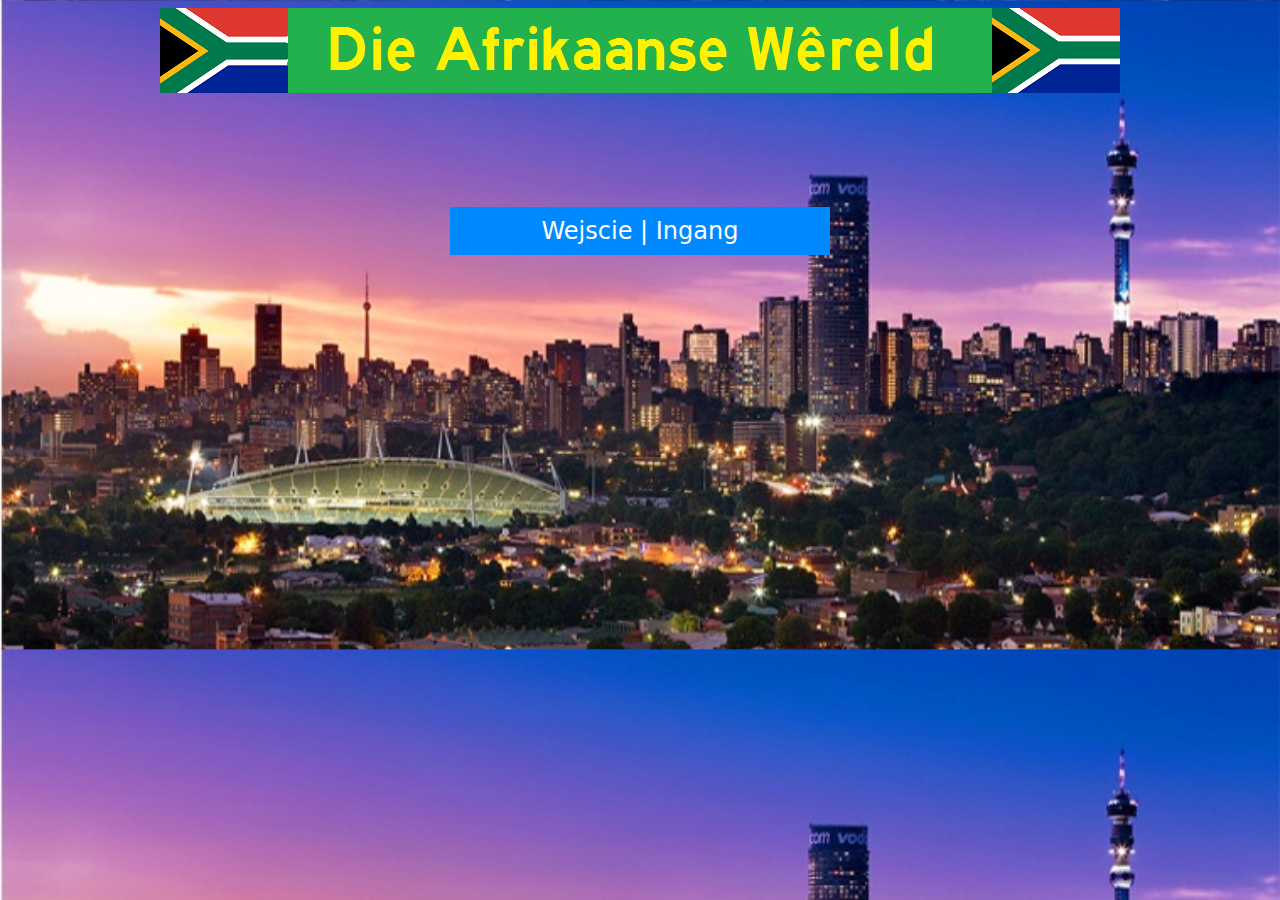
<file: index.html>
<html>

<head>
<title>Die Afrikaanse Wereld</title>
<link rel="stylesheet" href="styl.css" type="text/css" />
</head>

<body>
<img src="prente/headprent.png" align=center />
<br>

<br>
<br>
<br><br><br>
<div id="knoppie"><center>
<a href="sub/head.html" top=50%>Wejscie | Ingang</a>
</center></div>
<br><br><br>
</body>

</html>
</file>
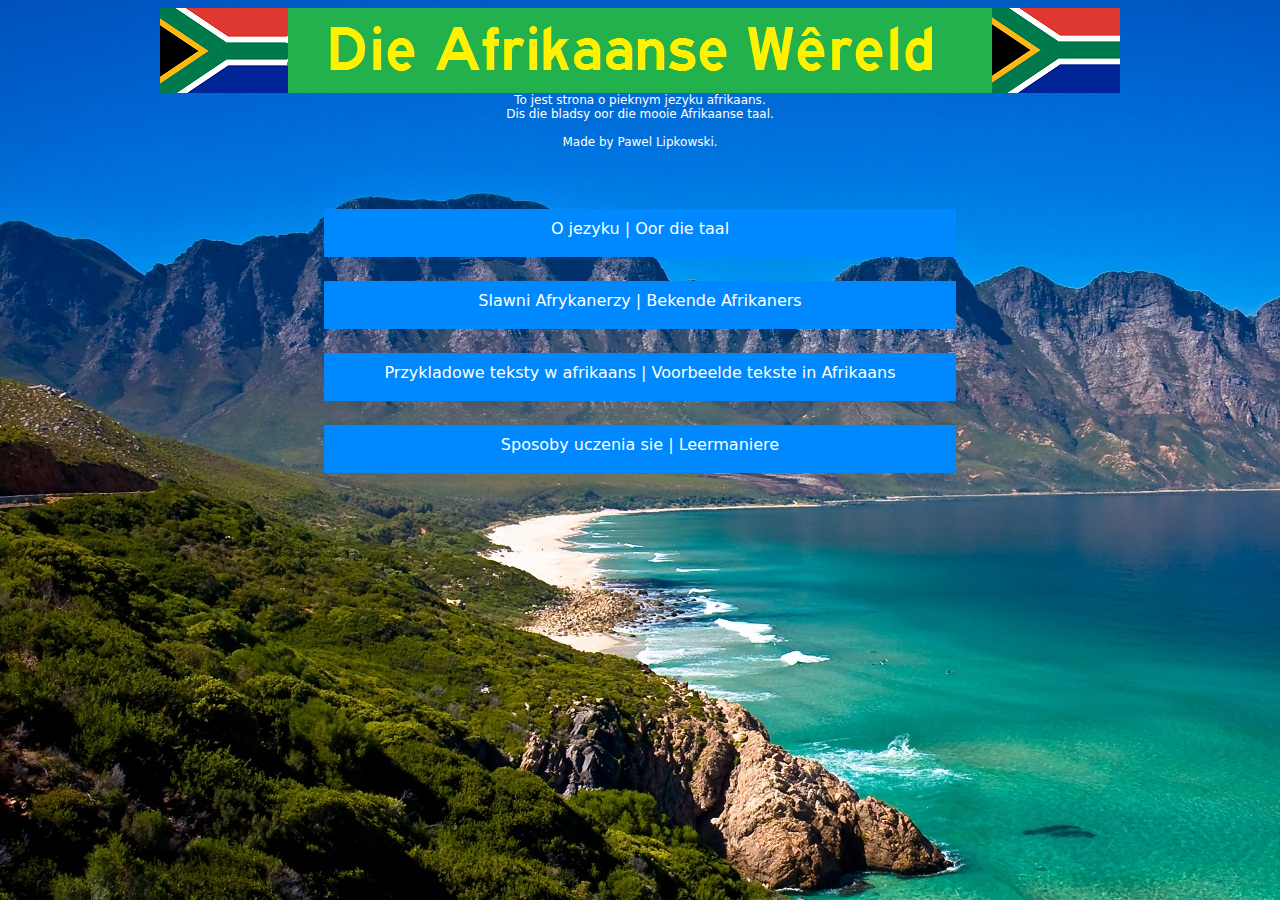
<file: sub/head.html>
<html>

<head>
<title>Die Afrikaanse Wereld</title>
<link rel="stylesheet" href="styl.css" type="text/css" />
</head>

<body>
<img src="prente/headprent.png" align=center />
<br>

<content>
To jest strona o pieknym jezyku afrikaans. 
<br>Dis die bladsy oor die mooie Afrikaanse taal.
<br><br>Made by Pawel Lipkowski.
</content>
<br><br><br>
<div id="knoppie"><center>
<a href="sub/oor.html">O jezyku | Oor die taal</a>
</center></div>
<div id="knoppie">
<a href="sub/bekende.html">Slawni Afrykanerzy | Bekende Afrikaners</a>
</div>
<div id="knoppie">
<a href="sub/voorbeelde.html">Przykladowe teksty w afrikaans | Voorbeelde tekste in Afrikaans</a>
</div>
<div id="knoppie">
<a href="sub/leer.html">Sposoby uczenia sie | Leermaniere</a>
</div>
<br><br><br>
</body>

</html>
</file>
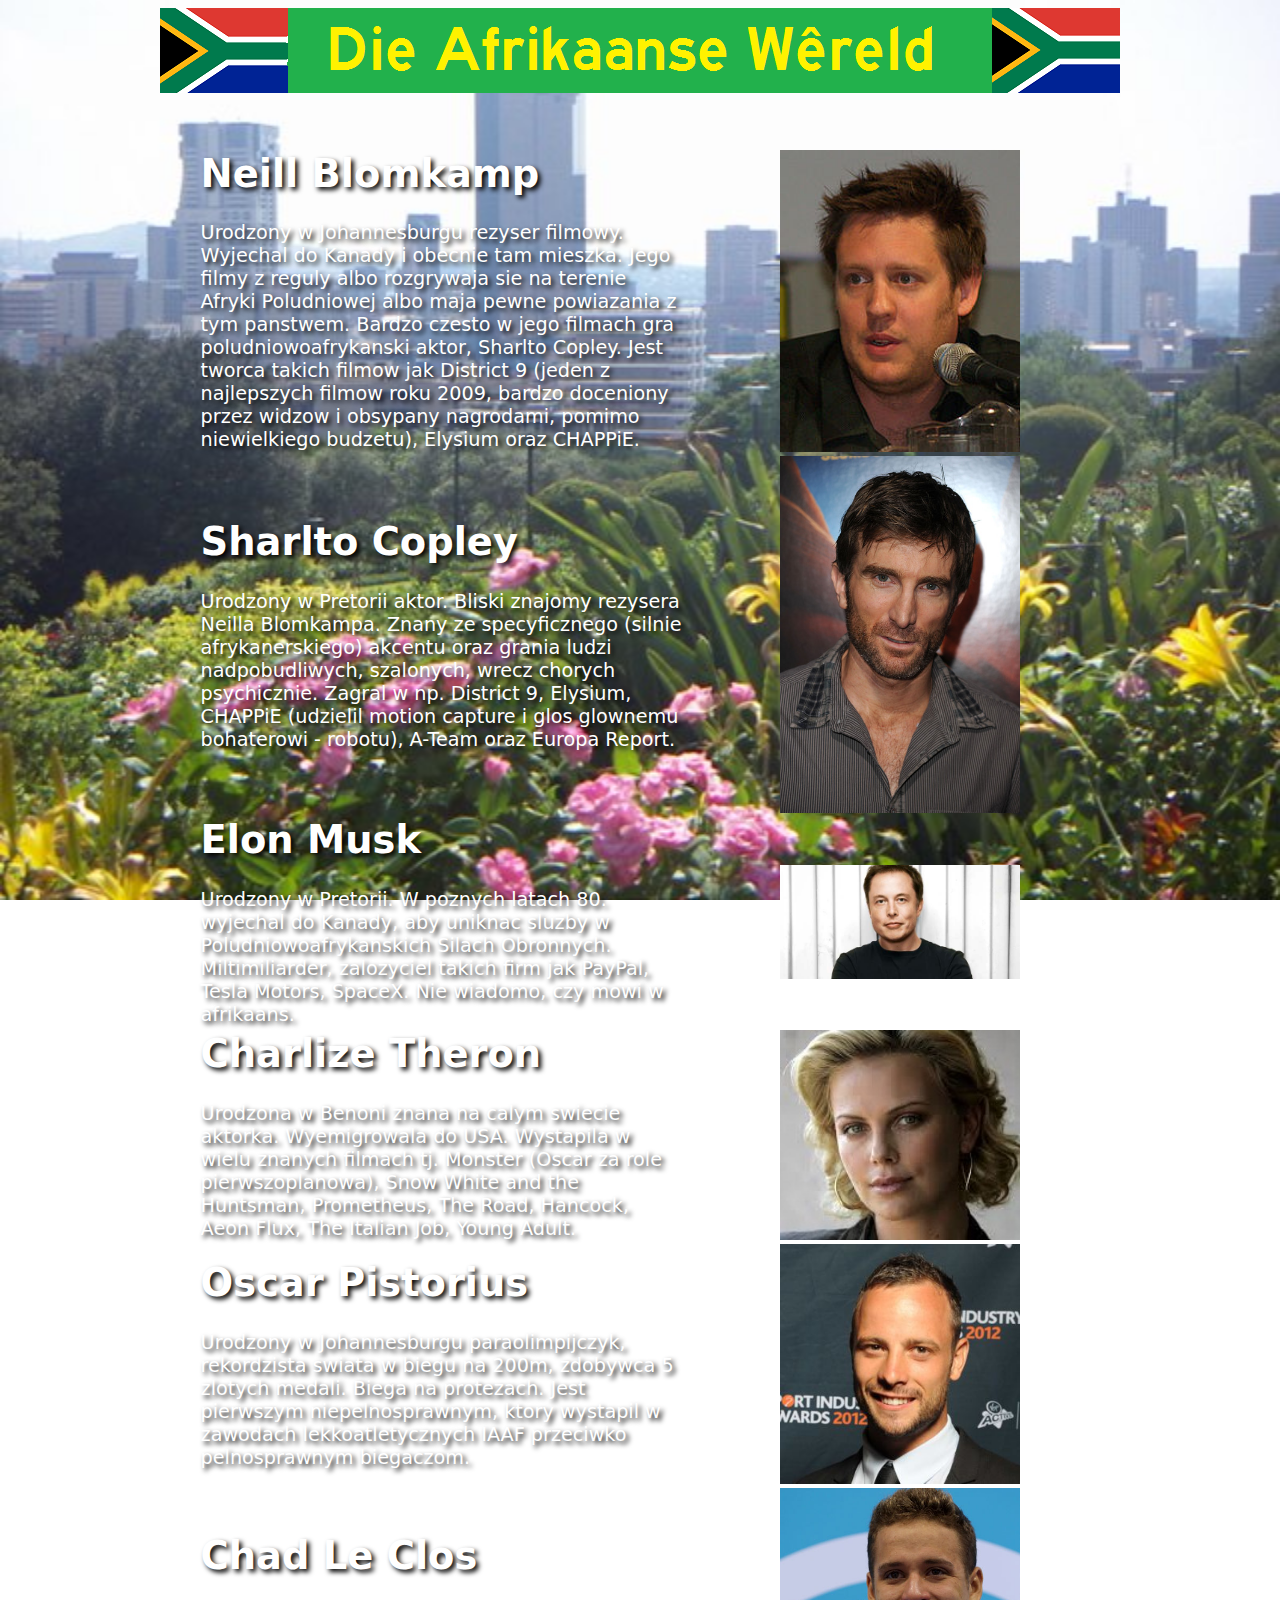
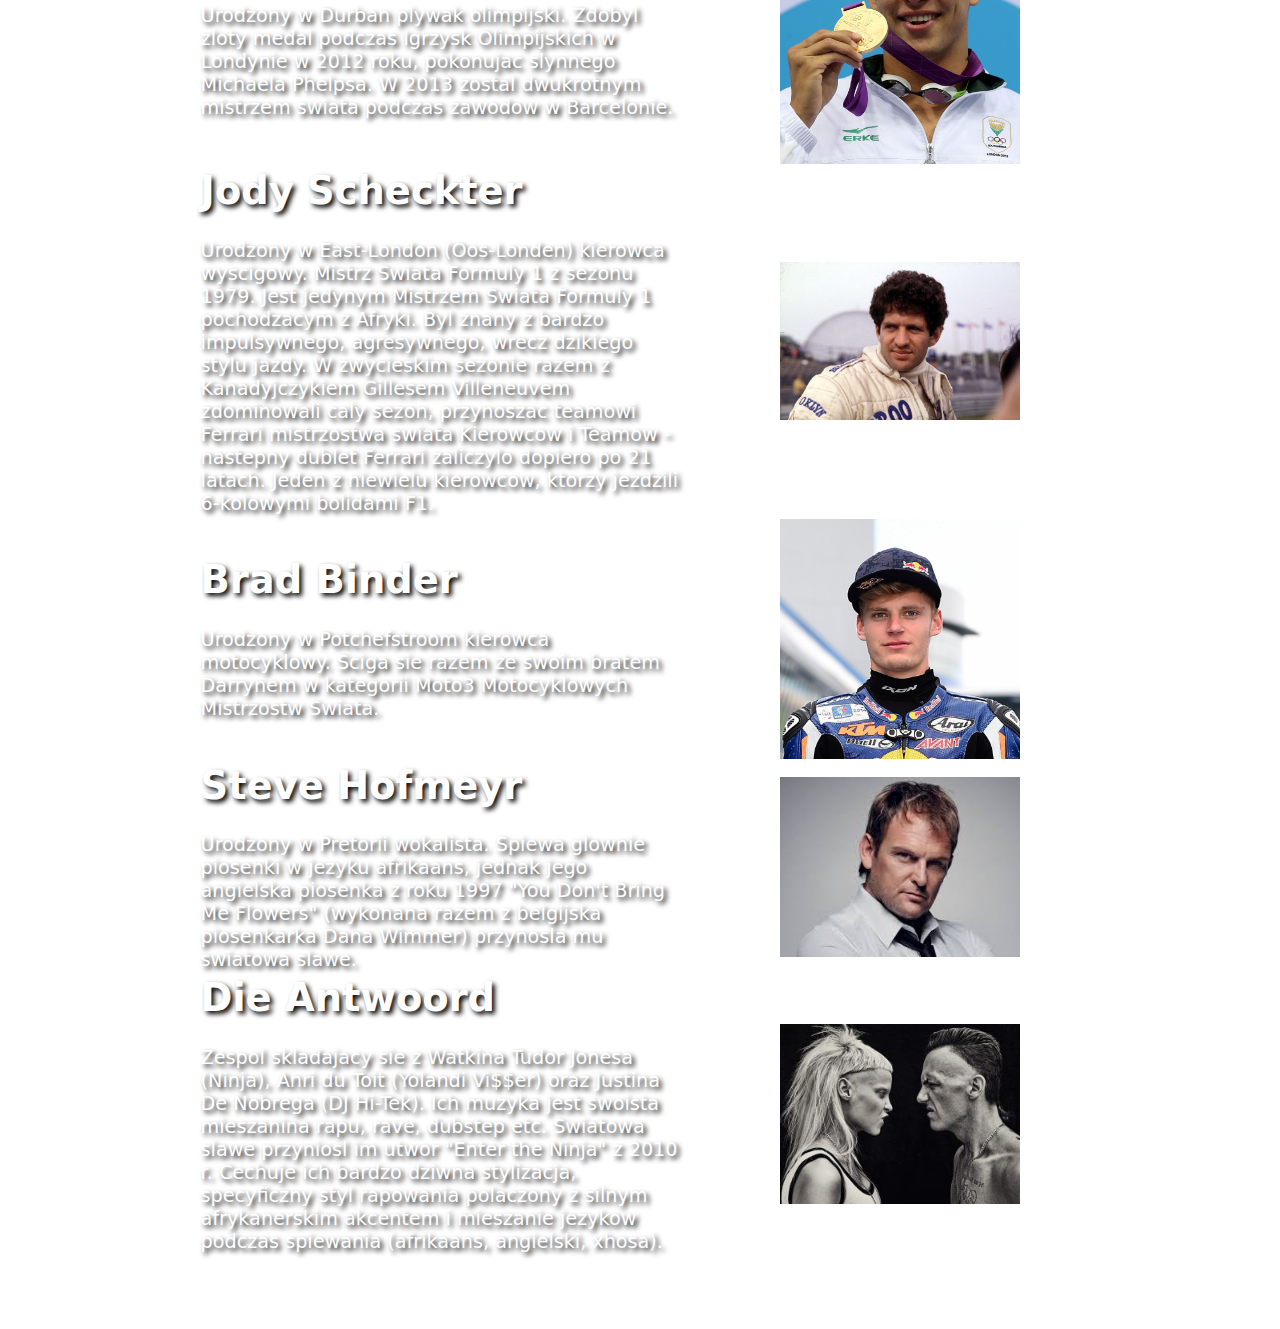
<file: sub/sub/bekende.html>
<html>

<head>
<title>Die Afrikaanse Wereld</title>
<link rel="stylesheet" href="styl_bekende.css" type="text/css" />
</head>

<body style="background-attachment: fixed; background-repeat: no-repeat;">
<img src="prente/headprent.png" align=center />
<br>
<br><br><br>

<table>
<tr><td width=55%>
<teks>
<h1>Neill Blomkamp</h1>
Urodzony w Johannesburgu rezyser filmowy. Wyjechal do Kanady i obecnie tam mieszka. Jego filmy z reguly albo rozgrywaja sie na terenie Afryki Poludniowej albo maja pewne powiazania z tym panstwem. Bardzo czesto w jego filmach gra poludniowoafrykanski aktor, Sharlto Copley. Jest tworca takich filmow jak District 9 (jeden z najlepszych filmow roku 2009, bardzo doceniony przez widzow i obsypany nagrodami, pomimo niewielkiego budzetu), Elysium oraz CHAPPiE.
</teks>
</td><td>
<img id="persoon" src="prente/neillblomkamp.jpg" />
</tr>
<tr><td width=55%>
<teks>
<h1>Sharlto Copley</h1>
Urodzony w Pretorii aktor. Bliski znajomy rezysera Neilla Blomkampa. Znany ze specyficznego (silnie afrykanerskiego) akcentu oraz grania ludzi nadpobudliwych, szalonych, wrecz chorych psychicznie. Zagral w np. District 9, Elysium, CHAPPiE (udzielil motion capture i glos glownemu bohaterowi - robotu), A-Team oraz Europa Report.
</teks>
</td><td>
<img id="persoon" src="prente/sharltocopley.jpg" />
</tr>
<tr><td width=55%>
<teks>
<h1>Elon Musk</h1>
Urodzony w Pretorii. W poznych latach 80. wyjechal do Kanady, aby uniknac sluzby w Poludniowoafrykanskich Silach Obronnych. Miltimiliarder, zalozyciel takich firm jak PayPal, Tesla Motors, SpaceX. Nie wiadomo, czy mowi w afrikaans.
</teks>
</td><td>
<img id="persoon" src="prente/elonmusk.jpg" />
</tr>
<tr><td width=55%>
<teks>
<h1>Charlize Theron</h1>
Urodzona w Benoni znana na calym swiecie aktorka. Wyemigrowala do USA. Wystapila w wielu znanych filmach tj. Monster (Oscar za role pierwszoplanowa), Snow White and the Huntsman, Prometheus, The Road, Hancock, Aeon Flux, The Italian Job, Young Adult.
</teks>
</td><td>
<img id="persoon" src="prente/charlizetheron.jpeg" />
</tr>
<tr><td width=55%>
<teks>
<h1>Oscar Pistorius</h1>
Urodzony w Johannesburgu paraolimpijczyk, rekordzista swiata w biegu na 200m, zdobywca 5 zlotych medali. Biega na protezach. Jest pierwszym niepelnosprawnym, ktory wystapil w zawodach lekkoatletycznych IAAF przeciwko pelnosprawnym biegaczom.
</teks>
</td><td>
<img id="persoon" src="prente/oscarpistorius.jpg" />
</tr>
<tr><td width=55%>
<teks>
<h1>Chad Le Clos</h1>
Urodzony w Durban plywak olimpijski. Zdobyl zloty medal podczas Igrzysk Olimpijskich w Londynie w 2012 roku, pokonujac slynnego Michaela Phelpsa. W 2013 zostal dwukrotnym mistrzem swiata podczas zawodow w Barcelonie.
</teks>
</td><td>
<img id="persoon" src="prente/chadleclos.jpg" />
</tr>
<tr><td width=55%>
<teks>
<h1>Jody Scheckter</h1>
Urodzony w East-London (Oos-Londen) kierowca wyscigowy. Mistrz Swiata Formuly 1 z sezonu 1979. Jest jedynym Mistrzem Swiata Formuly 1 pochodzacym z Afryki. Byl znany z bardzo impulsywnego, agresywnego, wrecz dzikiego stylu jazdy. W zwycieskim sezonie razem z Kanadyjczykiem Gillesem Villeneuvem zdominowali caly sezon, przynoszac teamowi Ferrari mistrzostwa swiata Kierowcow i Teamow - nastepny dublet Ferrari zaliczylo dopiero po 21 latach. Jeden z niewielu kierowcow, ktorzy jezdzili 6-kolowymi bolidami F1.
</teks>
</td><td>
<img id="persoon" src="prente/jodyscheckter.jpg" />
</tr>
<tr><td width=55%>
<teks>
<h1>Brad Binder</h1>
Urodzony w Potchefstroom kierowca motocyklowy. Sciga sie razem ze swoim bratem Darrynem w kategorii Moto3 Motocyklowych Mistrzostw Swiata.
</teks>
</td><td>
<img id="persoon" src="prente/bradbinder.jpg" />
</tr>
<tr><td width=55%>
<teks>
<h1>Steve Hofmeyr</h1>
Urodzony w Pretorii wokalista. Spiewa glownie piosenki w jezyku afrikaans, jednak jego angielska piosenka z roku 1997 "You Don't Bring Me Flowers" (wykonana razem z belgijska piosenkarka Dana Wimmer) przynosla mu swiatowa slawe.
</teks>
</td><td>
<img id="persoon" src="prente/stevehofmeyr.jpeg" />
</tr>
<tr><td width=55%>
<teks>
<h1>Die Antwoord</h1>
Zespol skladajacy sie z Watkina Tudor Jonesa (Ninja), Anri du Toit (Yolandi Vi$$er) oraz Justina De Nobrega (DJ Hi-Tek). Ich muzyka jest swoista mieszanina rapu, rave, dubstep etc. Swiatowa slawe przyniosl im utwor "Enter the Ninja" z 2010 r. Cechuje ich bardzo dziwna stylizacja, specyficzny styl rapowania polaczony z silnym afrykanerskim akcentem i mieszanie jezykow podczas spiewania (afrikaans, angielski, xhosa).
</teks>
</td><td>
<img id="persoon" src="prente/dieantwoord.jpeg" />
</tr>
</table>

<br><br><br>
<auteur>Autor: Pawel Lipkowski Zrodlo: wiedza wlasna, pl.wikipedia.org, Google Grafika</auteur>
</body>

</html>
</file>
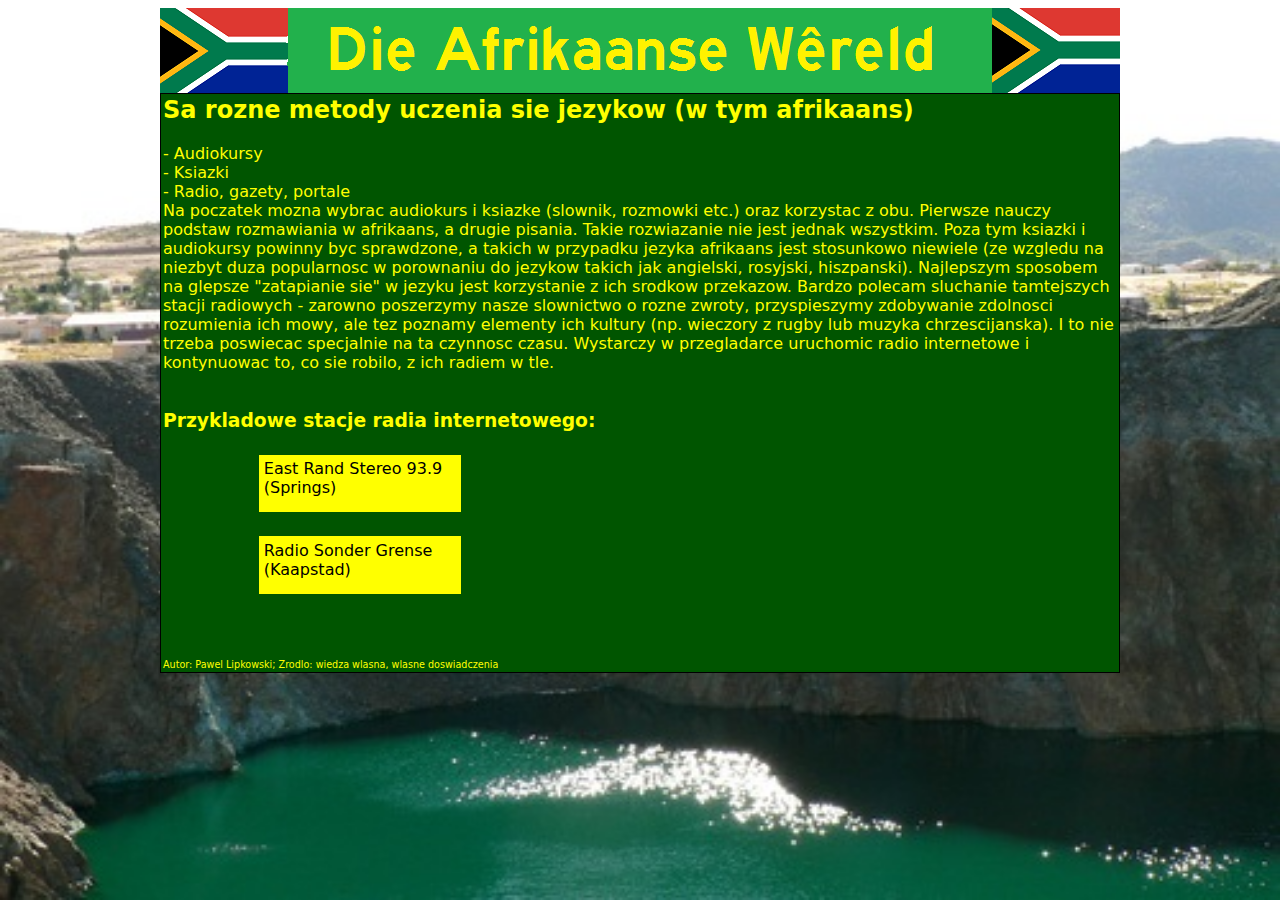
<file: sub/sub/leer.html>
<html>

<head>
<title>Die Afrikaanse Wereld</title>
<link rel="stylesheet" href="styl_leer.css" type="text/css" />
</head>

<body style="background-attachment: fixed; background-repeat: no-repeat;" >
<img src="prente/headprent.png" align=center />
<br>
<table style="width:10in" align=center>
<tr><td>
<h2>Sa rozne metody uczenia sie jezykow (w tym afrikaans)</h2>
 - Audiokursy<br>
 - Ksiazki<br>
 - Radio, gazety, portale<br>

Na poczatek mozna wybrac audiokurs i ksiazke (slownik, rozmowki etc.) oraz korzystac z obu. Pierwsze nauczy podstaw rozmawiania w afrikaans, a drugie pisania. Takie rozwiazanie nie jest jednak wszystkim. Poza tym ksiazki i audiokursy powinny byc sprawdzone, a takich w przypadku jezyka afrikaans jest stosunkowo niewiele (ze wzgledu na niezbyt duza popularnosc w porownaniu do jezykow takich jak angielski, rosyjski, hiszpanski). Najlepszym sposobem na glepsze "zatapianie sie" w jezyku jest korzystanie z ich srodkow przekazow. Bardzo polecam sluchanie tamtejszych stacji radiowych - zarowno poszerzymy nasze slownictwo o rozne zwroty, przyspieszymy zdobywanie zdolnosci rozumienia ich mowy, ale tez poznamy elementy ich kultury (np. wieczory z rugby lub muzyka chrzescijanska). I to nie trzeba poswiecac specjalnie na ta czynnosc czasu. Wystarczy w przegladarce uruchomic radio internetowe i kontynuowac to, co sie robilo, z ich radiem w tle.<br><br>
<h3>Przykladowe stacje radia internetowego:</h3>
<div id="knoppie">
<a href="oudio/oosrand.m3u">East Rand Stereo 93.9 (Springs)</a>
</div>
<div id="knoppie">
<a href="oudio.rsg.m3u">Radio Sonder Grense (Kaapstad)</a>
</div>

</td>
</tr>
<tr><td><br><br><auteur>Autor: Pawel Lipkowski; Zrodlo: wiedza wlasna, wlasne doswiadczenia</auteur><td></tr>
</table>

</div>
<br><br><br>
</body>

</html>
</file>
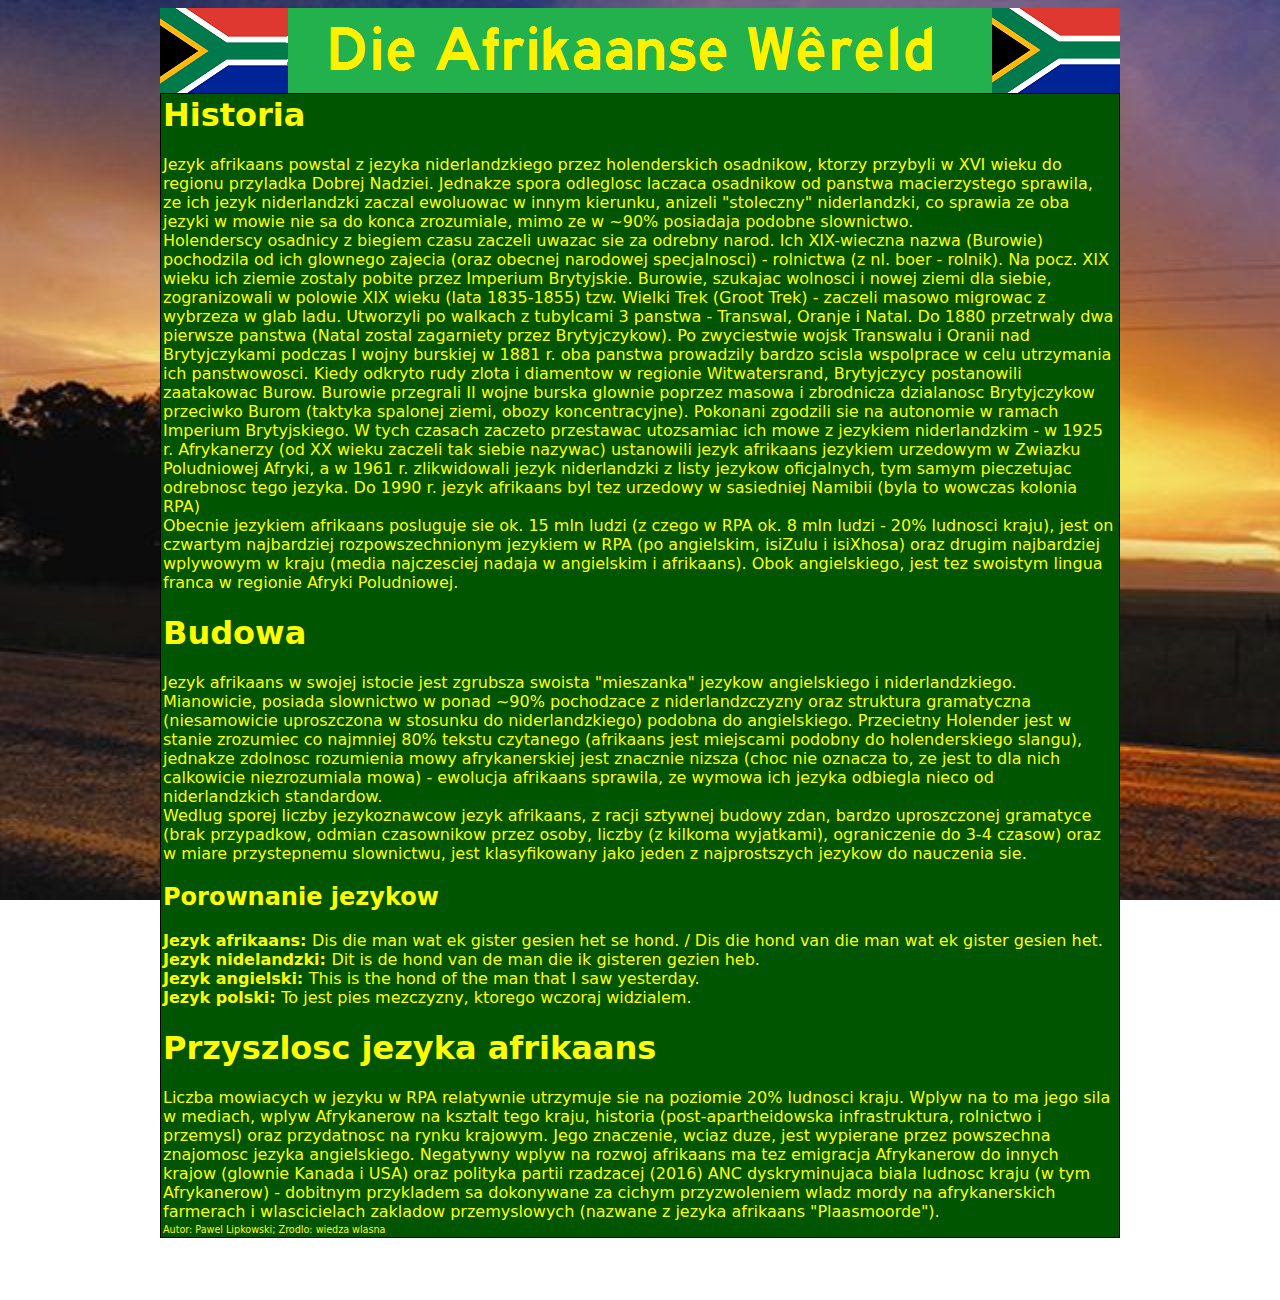
<file: sub/sub/oor.html>
<html>

<head>
<title>Die Afrikaanse Wereld</title>
<link rel="stylesheet" href="styl_oor.css" type="text/css" />
</head>

<body style="background-attachment: fixed; background-repeat: no-repeat;" >
<img src="prente/headprent.png" align=center />
<br>
<table style="width:10in" align=center>
<tr><td>
<h1>Historia</h1>
Jezyk afrikaans powstal z jezyka niderlandzkiego przez holenderskich osadnikow, ktorzy przybyli w XVI wieku do regionu przyladka Dobrej Nadziei.
Jednakze spora odleglosc laczaca osadnikow od panstwa macierzystego sprawila, ze ich jezyk niderlandzki zaczal ewoluowac w innym kierunku, anizeli
"stoleczny" niderlandzki, co sprawia ze oba jezyki w mowie nie sa do konca zrozumiale, mimo ze w ~90% posiadaja podobne slownictwo.<br>
Holenderscy osadnicy z biegiem czasu zaczeli uwazac sie za odrebny narod. Ich XIX-wieczna nazwa (Burowie) pochodzila od ich glownego zajecia (oraz obecnej narodowej specjalnosci) - rolnictwa (z nl. boer - rolnik). Na pocz. XIX wieku ich ziemie zostaly pobite przez Imperium Brytyjskie. Burowie, szukajac wolnosci
i nowej ziemi dla siebie, zogranizowali w polowie XIX wieku (lata 1835-1855) tzw. Wielki Trek (Groot Trek) - zaczeli masowo migrowac z wybrzeza w glab ladu. Utworzyli po walkach z tubylcami 3 panstwa - Transwal, Oranje i Natal. Do 1880 przetrwaly dwa pierwsze panstwa (Natal zostal zagarniety przez Brytyjczykow).
Po zwyciestwie wojsk Transwalu i Oranii nad Brytyjczykami podczas I wojny burskiej w 1881 r. oba panstwa prowadzily bardzo scisla wspolprace w celu utrzymania ich panstwowosci. Kiedy odkryto rudy zlota i diamentow w regionie Witwatersrand, Brytyjczycy postanowili zaatakowac Burow. Burowie przegrali II wojne burska glownie poprzez masowa i zbrodnicza dzialanosc Brytyjczykow przeciwko Burom (taktyka spalonej ziemi, obozy koncentracyjne). Pokonani zgodzili sie na autonomie w ramach Imperium Brytyjskiego. W tych czasach zaczeto przestawac utozsamiac ich mowe z jezykiem niderlandzkim - w 1925 r. Afrykanerzy (od XX wieku zaczeli tak siebie nazywac) ustanowili jezyk afrikaans jezykiem urzedowym w Zwiazku Poludniowej Afryki, a w 1961 r. zlikwidowali jezyk niderlandzki z listy jezykow oficjalnych, tym samym pieczetujac odrebnosc tego jezyka. Do 1990 r. jezyk afrikaans byl tez urzedowy w sasiedniej Namibii (byla to wowczas kolonia RPA)<br>
Obecnie jezykiem afrikaans posluguje sie ok. 15 mln ludzi (z czego w RPA ok. 8 mln ludzi - 20% ludnosci kraju), jest on czwartym najbardziej rozpowszechnionym jezykiem w RPA (po angielskim, isiZulu i isiXhosa) oraz drugim najbardziej wplywowym w kraju (media najczesciej nadaja w angielskim i afrikaans). Obok angielskiego, jest tez swoistym lingua franca w regionie Afryki Poludniowej.
<h1>Budowa</h1>
Jezyk afrikaans w swojej istocie jest zgrubsza swoista "mieszanka" jezykow angielskiego i niderlandzkiego. Mianowicie, posiada slownictwo w ponad ~90% pochodzace z niderlandzczyzny oraz struktura gramatyczna (niesamowicie uproszczona w stosunku do niderlandzkiego) podobna do angielskiego. Przecietny Holender jest w stanie zrozumiec co najmniej 80% tekstu czytanego (afrikaans jest miejscami podobny do holenderskiego slangu), jednakze zdolnosc rozumienia mowy afrykanerskiej jest znacznie nizsza (choc nie oznacza to, ze jest to dla nich calkowicie niezrozumiala mowa) - ewolucja afrikaans sprawila, ze wymowa ich jezyka odbiegla nieco od niderlandzkich standardow.<br>
Wedlug sporej liczby jezykoznawcow jezyk afrikaans, z racji sztywnej budowy zdan, bardzo uproszczonej gramatyce (brak przypadkow, odmian czasownikow przez osoby, liczby (z kilkoma wyjatkami), ograniczenie do 3-4 czasow) oraz w miare przystepnemu slownictwu, jest klasyfikowany jako jeden z najprostszych jezykow do nauczenia sie.
<h2>Porownanie jezykow</h2>
<b>Jezyk afrikaans: </b> Dis die man wat ek gister gesien het se hond. / Dis die hond van die man wat ek gister gesien het.<br>
<b>Jezyk nidelandzki: </b> Dit is de hond van de man die ik gisteren gezien heb.<br>
<b>Jezyk angielski: </b> This is the hond of the man that I saw yesterday.<br>
<b>Jezyk polski: </b> To jest pies mezczyzny, ktorego wczoraj widzialem.<br>
<h1>Przyszlosc jezyka afrikaans</h1>
Liczba mowiacych w jezyku w RPA relatywnie utrzymuje sie na poziomie 20% ludnosci kraju. Wplyw na to ma jego sila w mediach, wplyw Afrykanerow na ksztalt tego kraju, historia (post-apartheidowska infrastruktura, rolnictwo i przemysl) oraz przydatnosc na rynku krajowym. Jego znaczenie, wciaz duze, jest wypierane przez powszechna znajomosc jezyka angielskiego. Negatywny wplyw na rozwoj afrikaans ma tez emigracja Afrykanerow do innych krajow (glownie Kanada i USA) oraz polityka partii rzadzacej (2016) ANC dyskryminujaca biala ludnosc kraju (w tym Afrykanerow) - dobitnym przykladem sa dokonywane za cichym przyzwoleniem wladz mordy na afrykanerskich farmerach i wlascicielach zakladow przemyslowych (nazwane z jezyka afrikaans "Plaasmoorde").
</td>
</tr>
<tr><td><auteur>Autor: Pawel Lipkowski; Zrodlo: wiedza wlasna</auteur><td></tr>
</table>

</div>
<br><br><br>
</body>

</html>
</file>
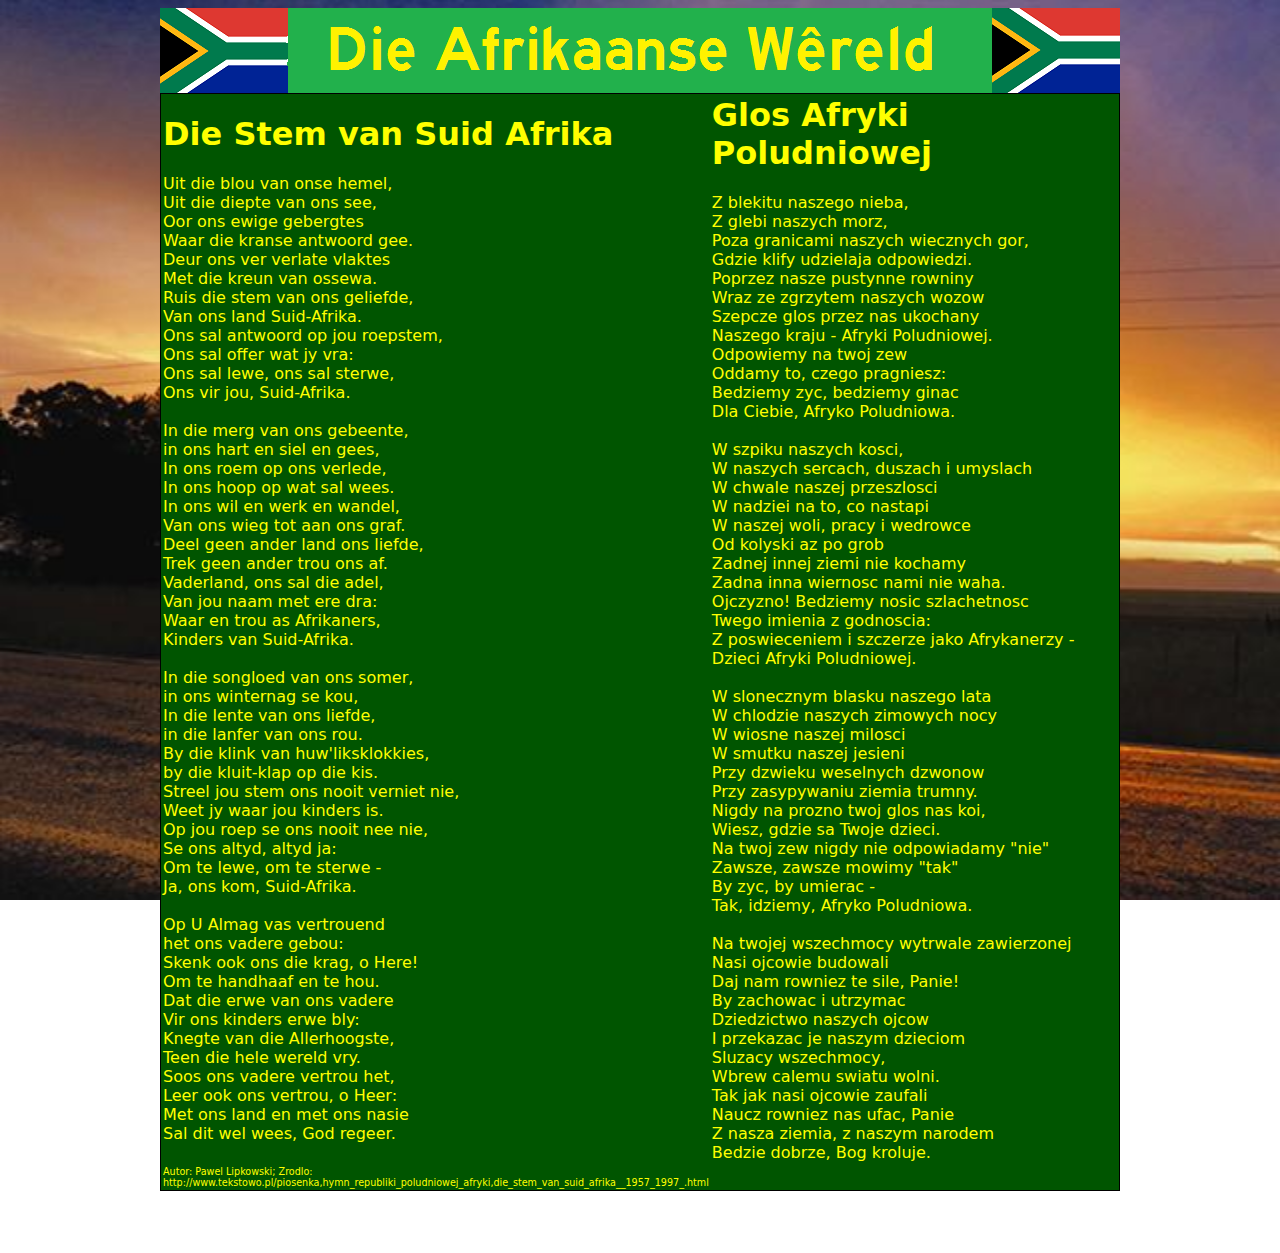
<file: sub/sub/stem.html>
<html>

<head>
<title>Die Afrikaanse Wereld</title>
<link rel="stylesheet" href="styl_oor.css" type="text/css" />
</head>

<body style="background-attachment: fixed; background-repeat: no-repeat;" >
<img src="prente/headprent.png" align=center />
<br>
<table style="width:10in" align=center>
<tr><td width=50%>
<h1>Die Stem van Suid Afrika</h1>
Uit die blou van onse hemel, <br>
Uit die diepte van ons see, <br>
Oor ons ewige gebergtes <br>
Waar die kranse antwoord gee. <br>
Deur ons ver verlate vlaktes <br>
Met die kreun van ossewa. <br>
Ruis die stem van ons geliefde, <br>
Van ons land Suid-Afrika. <br>
Ons sal antwoord op jou roepstem, <br>
Ons sal offer wat jy vra: <br>
Ons sal lewe, ons sal sterwe, <br>
Ons vir jou, Suid-Afrika. <br><br>
In die merg van ons gebeente, <br>
in ons hart en siel en gees, <br>
In ons roem op ons verlede, <br>
In ons hoop op wat sal wees. <br>
In ons wil en werk en wandel, <br>
Van ons wieg tot aan ons graf. <br>
Deel geen ander land ons liefde, <br>
Trek geen ander trou ons af. <br>
Vaderland, ons sal die adel, <br>
Van jou naam met ere dra: <br>
Waar en trou as Afrikaners, <br>
Kinders van Suid-Afrika. <br><br>
In die songloed van ons somer, <br>
in ons winternag se kou, <br>
In die lente van ons liefde, <br>
in die lanfer van ons rou. <br>
By die klink van huw'liksklokkies, <br>
by die kluit-klap op die kis. <br>
Streel jou stem ons nooit verniet nie, <br>
Weet jy waar jou kinders is. <br>
Op jou roep se ons nooit nee nie, <br>
Se ons altyd, altyd ja: <br>
Om te lewe, om te sterwe - <br>
Ja, ons kom, Suid-Afrika. <br><br>
Op U Almag vas vertrouend <br>
het ons vadere gebou: <br>
Skenk ook ons die krag, o Here! <br>
Om te handhaaf en te hou. <br>
Dat die erwe van ons vadere <br>
Vir ons kinders erwe bly: <br>
Knegte van die Allerhoogste, <br>
Teen die hele wereld vry. <br>
Soos ons vadere vertrou het, <br>
Leer ook ons vertrou, o Heer: <br>
Met ons land en met ons nasie <br>
Sal dit wel wees, God regeer.
</td>
<td>
<h1>Glos Afryki Poludniowej</h1>
Z blekitu naszego nieba, <br>
Z glebi naszych morz, <br>
Poza granicami naszych wiecznych gor, <br>
Gdzie klify udzielaja odpowiedzi. <br>
Poprzez nasze pustynne rowniny <br>
Wraz ze zgrzytem naszych wozow <br>
Szepcze glos przez nas ukochany <br>
Naszego kraju - Afryki Poludniowej. <br>
Odpowiemy na twoj zew <br>
Oddamy to, czego pragniesz: <br>
Bedziemy zyc, bedziemy ginac <br>
Dla Ciebie, Afryko Poludniowa. <br><br>

W szpiku naszych kosci, <br>
W naszych sercach, duszach i umyslach <br>
W chwale naszej przeszlosci <br>
W nadziei na to, co nastapi <br>
W naszej woli, pracy i wedrowce <br>
Od kolyski az po grob <br>
Zadnej innej ziemi nie kochamy <br>
Zadna inna wiernosc nami nie waha. <br>
Ojczyzno! Bedziemy nosic szlachetnosc <br>
Twego imienia z godnoscia: <br>
Z poswieceniem i szczerze jako Afrykanerzy - <br>
Dzieci Afryki Poludniowej. <br><br>

W slonecznym blasku naszego lata <br>
W chlodzie naszych zimowych nocy <br>
W wiosne naszej milosci <br>
W smutku naszej jesieni <br>
Przy dzwieku weselnych dzwonow <br>
Przy zasypywaniu ziemia trumny. <br>
Nigdy na prozno twoj glos nas koi, <br>
Wiesz, gdzie sa Twoje dzieci. <br>
Na twoj zew nigdy nie odpowiadamy "nie" <br>
Zawsze, zawsze mowimy "tak" <br>
By zyc, by umierac - <br>
Tak, idziemy, Afryko Poludniowa. <br><br>

Na twojej wszechmocy wytrwale zawierzonej <br>
Nasi ojcowie budowali <br>
Daj nam rowniez te sile, Panie! <br>
By zachowac i utrzymac <br>
Dziedzictwo naszych ojcow <br>
I przekazac je naszym dzieciom <br>
Sluzacy wszechmocy, <br>
Wbrew calemu swiatu wolni. <br>
Tak jak nasi ojcowie zaufali <br>
Naucz rowniez nas ufac, Panie <br>
Z nasza ziemia, z naszym narodem <br>
Bedzie dobrze, Bog kroluje.
</td>
<tr>
</tr>
<tr><td><auteur>Autor: Pawel Lipkowski; Zrodlo: http://www.tekstowo.pl/piosenka,hymn_republiki_poludniowej_afryki,die_stem_van_suid_afrika__1957_1997_.html</auteur><td></tr>
</table>

</div>
<br><br><br>
</body>

</html>
</file>
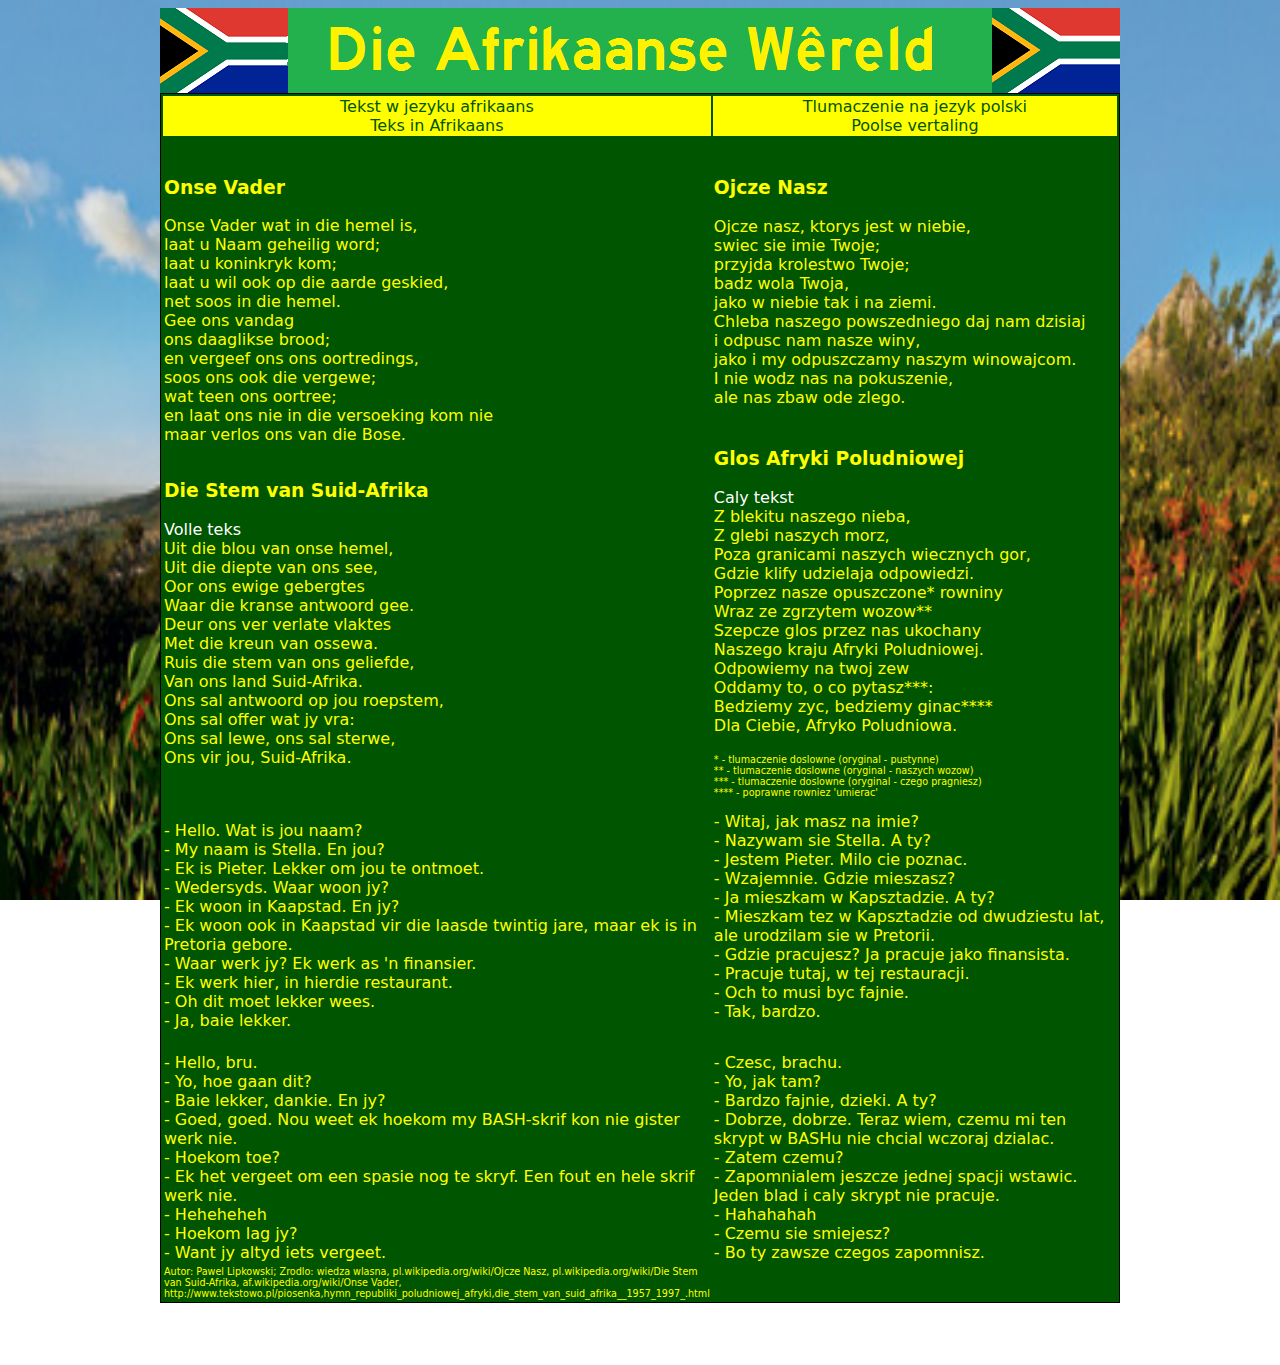
<file: sub/sub/voorbeelde.html>
<html>

<head>
<title>Die Afrikaanse Wereld</title>
<link rel="stylesheet" href="styl_voorbeelde.css" type="text/css" />
</head>

<body style="background-attachment: fixed; background-repeat: no-repeat;">
<img src="prente/headprent.png" align=center />
<br>
<table style="width:10in" align=center>
<tr style="background-color:#ffff00; color:#005500; text-align: center;">
	<td>Tekst w jezyku afrikaans<br>Teks in Afrikaans</td>
	<td>Tlumaczenie na jezyk polski<br>Poolse vertaling</td> 
</tr>
<tr id="teks">
<td width=50%><br><h3>Onse Vader</h3>
Onse Vader wat in die hemel is,<br>
laat u Naam geheilig word;<br>
laat u koninkryk kom;<br>
laat u wil ook op die aarde geskied,<br>
net soos in die hemel.<br>
Gee ons vandag<br>
ons daaglikse brood;<br>
en vergeef ons ons oortredings,<br>
soos ons ook die vergewe;<br>
wat teen ons oortree;<br>
en laat ons nie in die versoeking kom nie<br>
maar verlos ons van die Bose.</td>
<td><h3>Ojcze Nasz</h3>
Ojcze nasz, ktorys jest w niebie,<br>
swiec sie imie Twoje;<br>
przyjda krolestwo Twoje;<br>
badz wola Twoja,<br>
jako w niebie tak i na ziemi.<br>
Chleba naszego powszedniego daj nam dzisiaj<br>
i odpusc nam nasze winy,<br>
jako i my odpuszczamy naszym winowajcom.<br>
I nie wodz nas na pokuszenie,<br>
ale nas zbaw ode zlego.
</td>
<tr id="teks">
<td width=50%><h3>Die Stem van Suid-Afrika</h3>
<a href="stem.html">Volle teks</a><br>
Uit die blou van onse hemel,<br>
Uit die diepte van ons see,<br>
Oor ons ewige gebergtes<br>
Waar die kranse antwoord gee.<br>
Deur ons ver verlate vlaktes<br>
Met die kreun van ossewa.<br>
Ruis die stem van ons geliefde,<br>
Van ons land Suid-Afrika.<br>
Ons sal antwoord op jou roepstem,<br>
Ons sal offer wat jy vra:<br>
Ons sal lewe, ons sal sterwe,<br>
Ons vir jou, Suid-Afrika.
</td>
<td><h3>Glos Afryki Poludniowej</h3>
<a href="stem.html">Caly tekst</a><br>
Z blekitu naszego nieba,<br>
Z glebi naszych morz,<br>
Poza granicami naszych wiecznych gor,<br>
Gdzie klify udzielaja odpowiedzi.<br>
Poprzez nasze opuszczone* rowniny<br>
Wraz ze zgrzytem wozow**<br>
Szepcze glos przez nas ukochany<br>
Naszego kraju Afryki Poludniowej.<br>
Odpowiemy na twoj zew<br>
Oddamy to, o co pytasz***:<br>
Bedziemy zyc, bedziemy ginac****<br>
Dla Ciebie, Afryko Poludniowa.<br><br>
<auteur>
* - tlumaczenie doslowne (oryginal - pustynne)<br>
** - tlumaczenie doslowne (oryginal - naszych wozow)<br>
*** - tlumaczenie doslowne (oryginal - czego pragniesz)<br>
**** - poprawne rowniez 'umierac'
</auteur>
</td>
<tr id="teks">
<td width=50%><br>
 - Hello. Wat is jou naam?<br>
 - My naam is Stella. En jou?<br>
 - Ek is Pieter. Lekker om jou te ontmoet.<br>
 - Wedersyds. Waar woon jy?<br>
 - Ek woon in Kaapstad. En jy?<br>
 - Ek woon ook in Kaapstad vir die laasde twintig jare, maar ek is in Pretoria gebore.<br>
 - Waar werk jy? Ek werk as 'n finansier.<br>
 - Ek werk hier, in hierdie restaurant.<br>
 - Oh dit moet lekker wees.<br>
 - Ja, baie lekker.
<td>
 - Witaj, jak masz na imie?<br>
 - Nazywam sie Stella. A ty?<br>
 - Jestem Pieter. Milo cie poznac.<br>
 - Wzajemnie. Gdzie mieszasz?<br>
 - Ja mieszkam w Kapsztadzie. A ty?<br>
 - Mieszkam tez w Kapsztadzie od dwudziestu lat, ale urodzilam sie w Pretorii.<br>
 - Gdzie pracujesz? Ja pracuje jako finansista.<br>
 - Pracuje tutaj, w tej restauracji.<br>
 - Och to musi byc fajnie.<br>
 - Tak, bardzo.
</td> 
</tr> 
</tr>
<tr id="teks">
<td><br>
 - Hello, bru.<br>
 - Yo, hoe gaan dit?<br>
 - Baie lekker, dankie. En jy?<br>
 - Goed, goed. Nou weet ek hoekom my BASH-skrif kon nie gister werk nie.<br>
 - Hoekom toe?<br>
 - Ek het vergeet om een spasie nog te skryf. Een fout en hele skrif werk nie.<br>
 - Heheheheh<br>
 - Hoekom lag jy?<br>
 - Want jy altyd iets vergeet.
<td><br>
 - Czesc, brachu.<br>
 - Yo, jak tam?<br>
 - Bardzo fajnie, dzieki. A ty?<br>
 - Dobrze, dobrze. Teraz wiem, czemu mi ten skrypt w BASHu nie chcial wczoraj dzialac.<br>
 - Zatem czemu?<br>
 - Zapomnialem jeszcze jednej spacji wstawic. Jeden blad i caly skrypt nie pracuje.<br>
 - Hahahahah<br>
 - Czemu sie smiejesz?<br>
 - Bo ty zawsze czegos zapomnisz.
</td> 
</tr>
<tr><td><auteur>Autor: Pawel Lipkowski; Zrodlo: wiedza wlasna, pl.wikipedia.org/wiki/Ojcze Nasz, pl.wikipedia.org/wiki/Die Stem van Suid-Afrika, af.wikipedia.org/wiki/Onse Vader, http://www.tekstowo.pl/piosenka,hymn_republiki_poludniowej_afryki,die_stem_van_suid_afrika__1957_1997_.html</auteur>
<td></tr>
</table>

</div>
<br><br><br>
</body>

</html>
</file>
<file: styl.css>
body {
	background-image: url("prente/joburg.jpg"); 
	text-align: center;
	background-repeat: repeat;
  	background-size: 100%;
}


div#knoppie {
	clear: both;
	background-color: #0088FF;
	font-family: Sans, Calibri;
	font-size: 0.25in;
	padding: 0.1in;
	color: #FFFFFF;
	height: 0.3in;
	margin-top: 0.25in;
	margin-left: 35%;
	margin-right: 35%;
	margin-bottom: 0.25in;
	text-align: middle, center;
}

div#knoppie:hover {
	clear: both;
	background-color: #00aaFF;
	font-family: Sans, Calibri;
	padding: 0.1in;
	font-size: 0.25in;
	color: #FFFFFF;
	height: 0.3in;
	margin-top: 0.25in;
	margin-left: 35%;
	margin-right: 35%;
	margin-bottom: 0.25in;
	text-align: middle, center;
}

a:link
{
	color: #FFFFFF;
	text-decoration: none;
}

a:visited
{
	color: #FFFFFF;
	text-decoration: none;
}
</file>
<file: sub/styl.css>
body {
	background-image: url("prente/strand.jpg"); 
	text-align: center;
	background-repeat: no-repeat;
  	background-height: 100%;
	background-width: relative;
}

h1 {
	font-size: 1in;
	font-family: Sans, Calibri;
	background-color: #000000;
	text-align: center;
	position: center;
	color: #ffFF00;
	padding: 0in;
	margin: 0in;
}

content {
	clear: both;	
	font-size: 12px;
	font-family: Sans, Calibri;
	text-align: center;
	color: #FFFFFF;
}

div#knoppie {
	clear: both;
	background-color: #0088FF;
	font-family: Sans, Calibri;
	padding: 0.1in;
	color: #FFFFFF;
	height: 0.3in;
	margin-top: 0.25in;
	margin-left: 25%;
	margin-right: 25%;
	margin-bottom: 0.25in;
	text-align: middle, center;
}

div#knoppie:hover {
	clear: both;
	background-color: #00aaFF;
	font-family: Sans, Calibri;
	padding: 0.1in;
	color: #FFFFFF;
	height: 0.3in;
	margin-top: 0.25in;
	margin-left: 25%;
	margin-right: 25%;
	margin-bottom: 0.25in;
	text-align: middle, center;
}

a:link
{
	color: #FFFFFF;
	text-decoration: none;
}

a:visited
{
	color: #FFFFFF;
	text-decoration: none;
}
</file>
<file: sub/sub/styl_bekende.css>
body {
	background-image: url("prente/pretoria.jpg");
  	background-size: 100% 100%;
	text-align: center;
	padding: 0in;	
}

table {
	margin-left: 15%;
	margin-right: 15%;
}

img#persoon {
	margin-right: 15%;
	width: 2.5in;
	height: relative;
	float: right;
}

teks {
	font-family: Sans, Calibri;
	font-size: 0.2in;
	color: #ffffff;
	text-shadow: 3px 3px 5px black;
}

auteur {
	font-family: Sans, Calibri;	
	font-size: 0.1in;
	color: #ffffFF;
}
</file>
<file: sub/sub/styl_leer.css>
body {
	background-image: url("prente/yeah.jpg");
  	background-size: 100% 100%;
	text-align: center;	
}

table {
	border: 1px solid black;
	border-spacing: 1px;
	font-family: Sans, Calibri;
	background-color: #005500;
}

td, tr {
	border: 1px black;
	color: #ffff00;
}

auteur {
	font-family: Sans, Calibri;	
	font-size: 0.1in;
	color: #ffff00;
}

div#knoppie {
	clear: both;
	background-color: #FFFF00;
	font-family: Sans, Calibri;
	padding: 0.05in;
	color: #000000;
	height: 0.5in;
	margin-top: 0.25in;
	margin-left: 1in;
	width: 2in;
	margin-bottom: 0.25in;
	text-align: middle, left;
}

div#knoppie:hover {
	clear: both;
	background-color: #FFFF88;
	font-family: Sans, Calibri;
	padding: 0.05in;
	color: #000000;
	height: 0.5in;
	margin-top: 0.25in;
	margin-left: 1in%;
	width: 2in;
	margin-bottom: 0.25in;
	text-align: middle, left;
}

a:link
{
	color: #000000;
	text-decoration: none;
}

a:visited
{
	color: #000000;
	text-decoration: none;
}
</file>
<file: sub/sub/styl_oor.css>
body {
	background-image: url("prente/hoeveld.jpg");
  	background-size: 100% 100%;
	text-align: center;	
}

table {
	border: 1px solid black;
	border-spacing: 1px;
	font-family: Sans, Calibri;
	background-color: #005500;
}

td, tr {
	border: 1px black;
	color: #ffff00;
}

auteur {
	font-family: Sans, Calibri;	
	font-size: 0.1in;
	color: #ffff00;
}
</file>
<file: sub/sub/styl_voorbeelde.css>
body {
	background-image: url("prente/berge.jpg");
  	background-size: 100% 100%; 
	text-align: center;	
}

table {
	border: 1px solid black;
	border-spacing: 2px;
	font-family: Sans, Calibri;
	background-color: #005500;
}

tr#teks {
	clear: both;
	background-color:#005500; 
	color: #ffff00;
}

auteur {
	font-family: Sans, Calibri;	
	font-size: 0.1in;
	color: #ffff00;
}

a:link
{
	color: #ffffff;
	text-decoration: none;
}

a:visited
{
	color: #ffffff;
	text-decoration: none;
}
</file>
